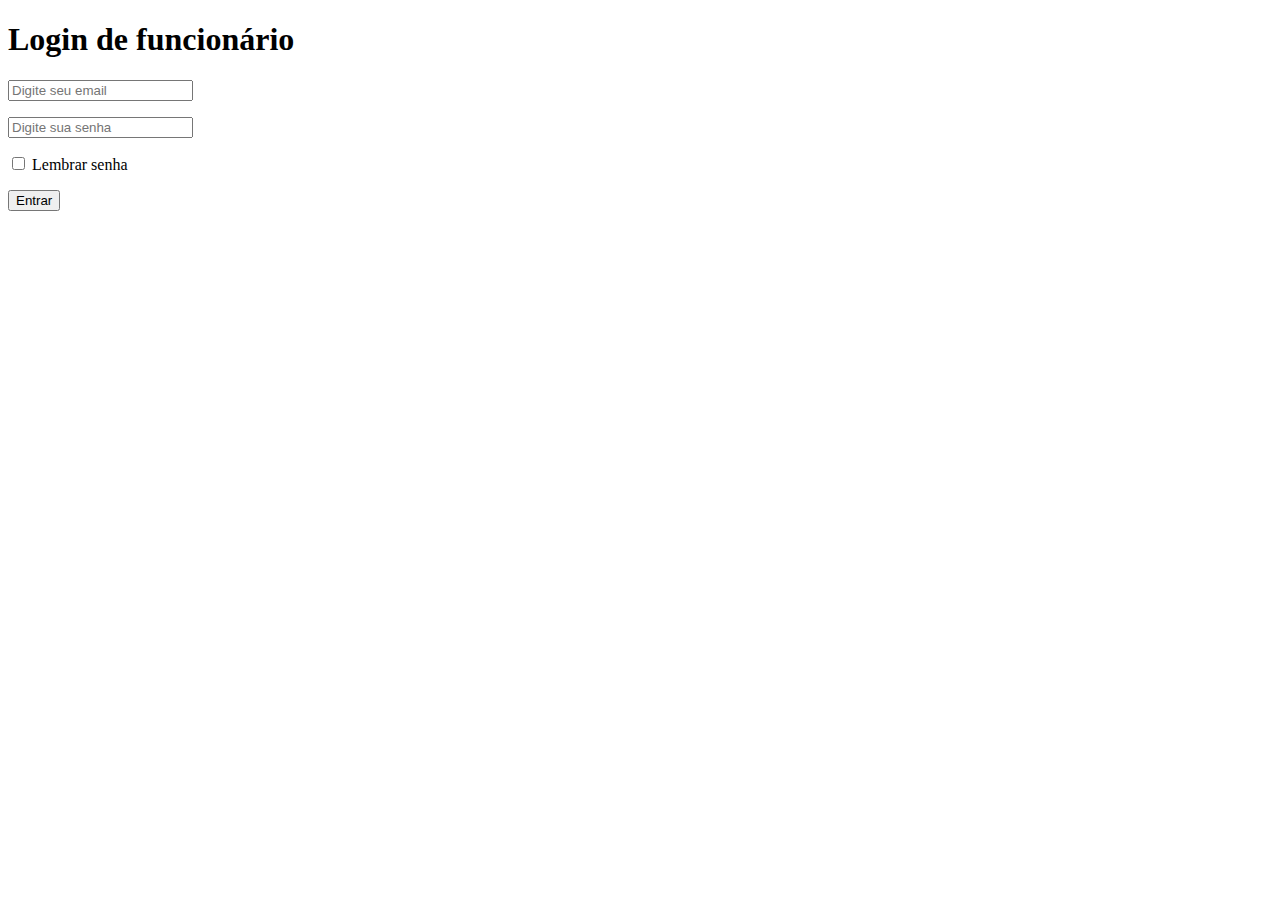
<file: public_html/index.html>
<!DOCTYPE html>
<html>
  <head>
    <title>Página inicial</title>
    <meta charset="UTF-8" />
    <meta name="viewport" content="width=device-width" />
    <link rel="stylesheet" href="style.css">
  </head>
  <body>
    <h1><strong>Login de funcionário</strong></h1>
    <div class="container">
      <form action="home.html" method="post">
        <p><input type="email" name="email" placeholder="Digite seu email" required /></p>

        <p><input type="password" name="senha" placeholder="Digite sua senha" required /></p>

        <label class="checkbox">
          <input type="checkbox" name="lembrete" /> Lembrar senha
        </label>

        <p>
          <button type="submit" name="login">Entrar</button>
        </p>
      </form>
    </div>
  </body>
</html>
</file>
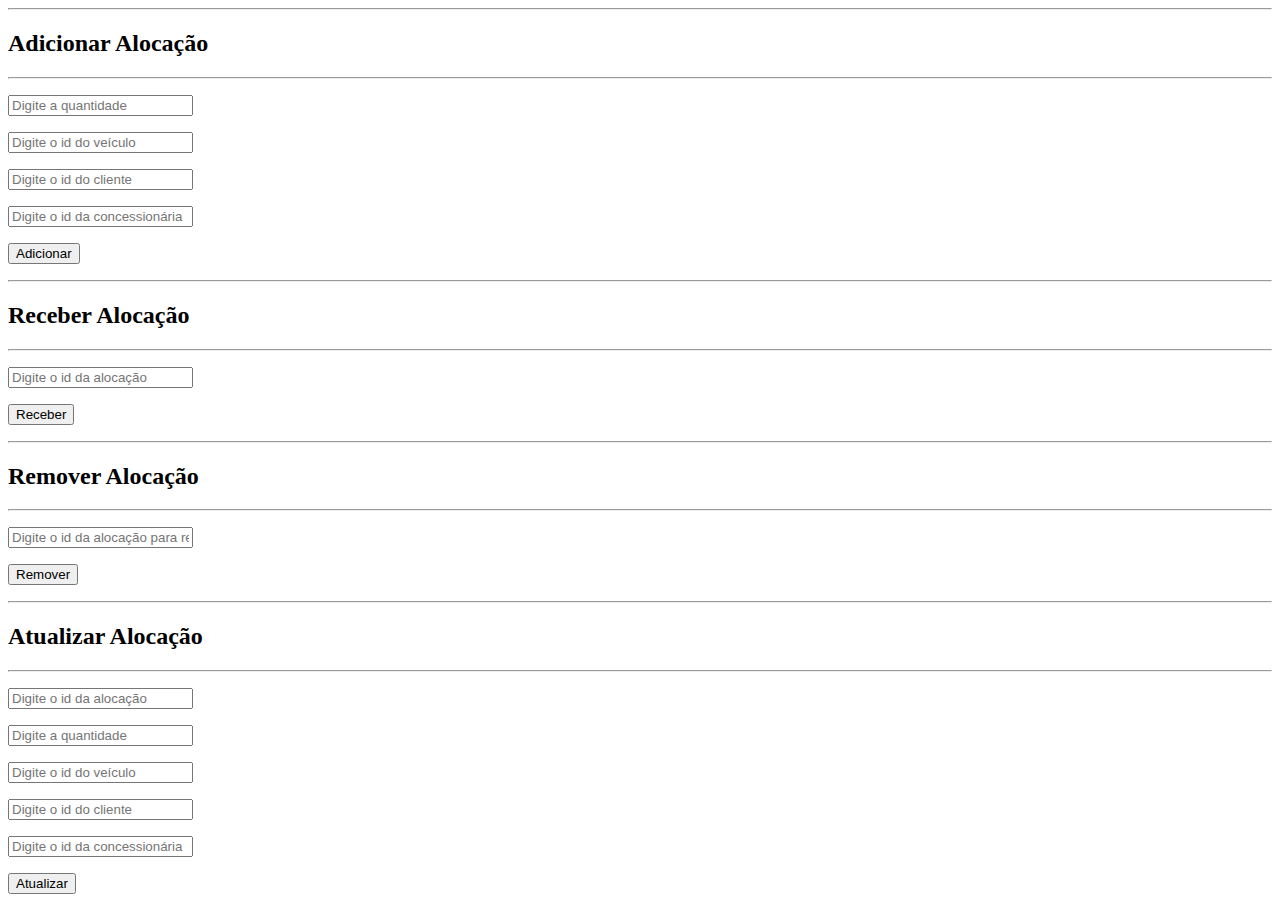
<file: public_html/alocacao.html>
<!DOCTYPE html>
<html lang="pt-br">
<head>
    <meta charset="UTF-8">
    <meta name="viewport" content="width=device-width, initial-scale=1.0">
    <title>Alocação</title>
</head>
<body>
    <!-- Formulário para adicionar alocação -->
    <form method="post">
        <hr />
        <h2><strong>Adicionar Alocação</strong></h2>
        <hr />
        <p>
            <input
                type="quantidade"
                name="quantidade"
                placeholder="Digite a quantidade"
                required
            />
        </p>
        <p>
            <input
                type="id_veiculo"
                name="id_veiculo"
                placeholder="Digite o id do veículo"
                required
            />
        </p>
        <p>
            <input
                type="id_cliente"
                name="id_cliente"
                placeholder="Digite o id do cliente"
                required
            />
        </p>
        <p>
            <input
                type="id_concessionaria"
                name="id_concessionaria"
                placeholder="Digite o id da concessionária"
                required
            />
        </p>
        <p><button type="submit" name="addAlocacao">Adicionar</button></p>
    </form>

    <!-- Formulário para receber alocação -->
    <form method="post">
        <hr />
        <h2><strong>Receber Alocação</strong></h2>
        <hr />
        <p>
            <input
                type="id_alocacao"
                name="id_alocacao"
                placeholder="Digite o id da alocação"
                required
            />
        </p>
        <p><button type="submit" name="receberAlocacao">Receber</button></p>
    </form>

    <!-- Formulário para remover alocação -->
    <form method="post">
        <hr />
        <h2><strong>Remover Alocação</strong></h2>
        <hr />
        <p>
            <input
                type="id_alocacao_remove"
                name="id_alocacao_remove"
                placeholder="Digite o id da alocação para remover"
                required
            />
        </p>
        <p><button type="submit" name="removeAlocacao">Remover</button></p>
    </form>

    <!-- Formulário para atualizar alocação -->
    <form method="post">
        <hr />
        <h2><strong>Atualizar Alocação</strong></h2>
        <hr />
        <p>
            <input
                type="id_alocacao_update"
                name="id_alocacao_update"
                placeholder="Digite o id da alocação"
                required
            />
        </p>
        <p>
            <input
                type="quantidade_update"
                name="quantidade_update"
                placeholder="Digite a quantidade"
                required
            />
        </p>
        <p>
            <input
                type="id_veiculo_update"
                name="id_veiculo_update"
                placeholder="Digite o id do veículo"
                required
            />
        </p>
        <p>
            <input
                type="id_cliente_update"
                name="id_cliente_update"
                placeholder="Digite o id do cliente"
                required
            />
        </p>
        <p>
            <input
                type="id_concessionaria_update"
                name="id_concessionaria_update"
                placeholder="Digite o id da concessionária"
                required
            />
        </p>
        <p><button type="submit" name="updateAlocacao">Atualizar</button></p>
    </form>

</body>
</html>
</file>
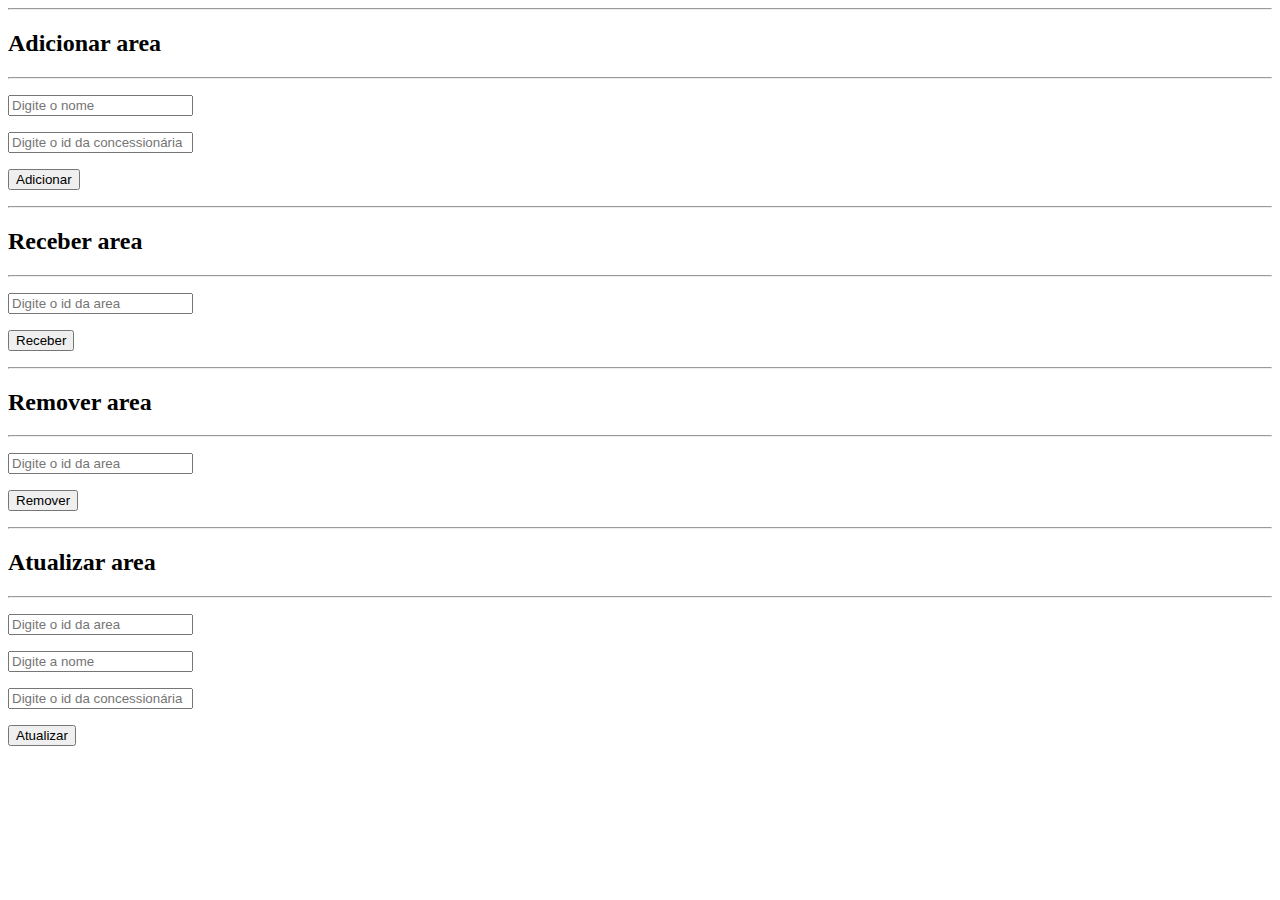
<file: public_html/area.html>
<!DOCTYPE html>
<html lang="pt-br">
<head>
    <meta charset="UTF-8">
    <meta name="viewport" content="width=device-width, initial-scale=1.0">
    <title>Area</title>
</head>
<body>
    <!-- Formulário para adicionar alocação -->
    <form method="post">
        <hr />
        <h2><strong>Adicionar area</strong></h2>
        <hr />
        <p>
            <input
                type="nome"
                name="nome"
                placeholder="Digite o nome"
                required
            />
        </p>
        <p>
            <input
                type="id_concessionaria"
                name="id_concessionaria"
                placeholder="Digite o id da concessionária"
                required
            />
        </p>
        <p><button type="submit" name="addArea">Adicionar</button></p>
    </form>

    <!-- Formulário para receber alocação -->
    <form method="post">
        <hr />
        <h2><strong>Receber area</strong></h2>
        <hr />
        <p>
            <input
                type="id_area"
                name="id_area"
                placeholder="Digite o id da area"
                required
            />
        </p>
        <p><button type="submit" name="receberArea">Receber</button></p>
    </form>

    <!-- Formulário para remover alocação -->
    <form method="post">
        <hr />
        <h2><strong>Remover area</strong></h2>
        <hr />
        <p>
            <input
                type="id_area"
                name="id_area"
                placeholder="Digite o id da area"
                required
            />
        </p>
        <p><button type="submit" name="removeArea">Remover</button></p>
    </form>

    <!-- Formulário para atualizar alocação -->
    <form method="post">
        <hr />
        <h2><strong>Atualizar area</strong></h2>
        <hr />
        <p>
            <input
                type="id_area"
                name="id_area"
                placeholder="Digite o id da area"
                required
            />
        </p>
        <p>
            <input
                type="nome"
                name="nome"
                placeholder="Digite a nome"
                required
            />
        </p>
        <p>
            <input
                type="id_concessionaria"
                name="id_concessionaria"
                placeholder="Digite o id da concessionária"
                required
            />
        </p>
        <p><button type="submit" name="updateArea">Atualizar</button></p>
    </form>

</body>
</html>
</file>
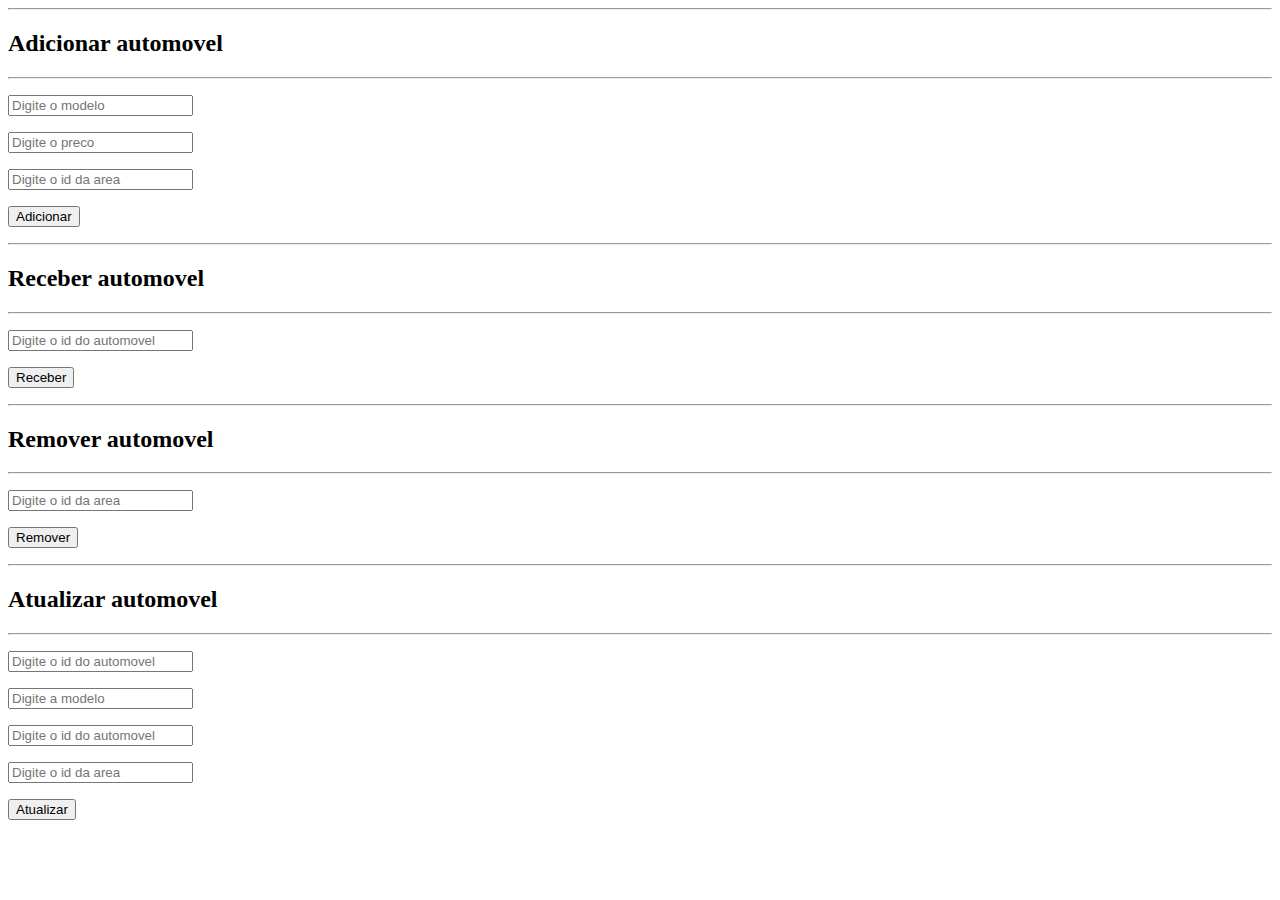
<file: public_html/automovel.html>
<!DOCTYPE html>
<html lang="pt-br">
<head>
    <meta charset="UTF-8">
    <meta name="viewport" content="width=device-width, initial-scale=1.0">
    <title>Automovel</title>
</head>
<body>
    <!-- Formulário para adicionar alocação -->
    <form method="post">
        <hr />
        <h2><strong>Adicionar automovel</strong></h2>
        <hr />
        <p>
            <input
                type="modelo"
                name="modelo"
                placeholder="Digite o modelo"
                required
            />
        </p>
        <p>
            <input
                type="preco"
                name="preco"
                placeholder="Digite o preco"
                required
            />
        </p>
        <p>
            <input
                type="id_area"
                name="id_area"
                placeholder="Digite o id da area"
                required
            />
        </p>
        <p><button type="submit" name="addAutomovel">Adicionar</button></p>
    </form>

    <!-- Formulário para receber alocação -->
    <form method="post">
        <hr />
        <h2><strong>Receber automovel</strong></h2>
        <hr />
        <p>
            <input
                type="id_automovel"
                name="id_automovel"
                placeholder="Digite o id do automovel"
                required
            />
        </p>
        <p><button type="submit" name="receberAutomovel">Receber</button></p>
    </form>

    <!-- Formulário para remover alocação -->
    <form method="post">
        <hr />
        <h2><strong>Remover automovel</strong></h2>
        <hr />
        <p>
            <input
                type="id_automovel"
                name="id_automovel"
                placeholder="Digite o id da area"
                required
            />
        </p>
        <p><button type="submit" name="removeAutomovel">Remover</button></p>
    </form>

    <!-- Formulário para atualizar alocação -->
    <form method="post">
        <hr />
        <h2><strong>Atualizar automovel</strong></h2>
        <hr />
        <p>
            <input
                type="id_automovel"
                name="id_automovel"
                placeholder="Digite o id do automovel"
                required
            />
        </p>
        <p>
            <input
                type="modelo"
                name="modelo"
                placeholder="Digite a modelo"
                required
            />
        </p>
        <p>
            <input
                type="precoNovo"
                name="precoNovo"
                placeholder="Digite o id do automovel"
                required
            />
        </p>
        <p>
            <input
                type="id_area"
                name="id_area"
                placeholder="Digite o id da area"
                required
            />
        </p>
        <p><button type="submit" name="updateAutomovel">Atualizar</button></p>
    </form>

</body>
</html>
</file>
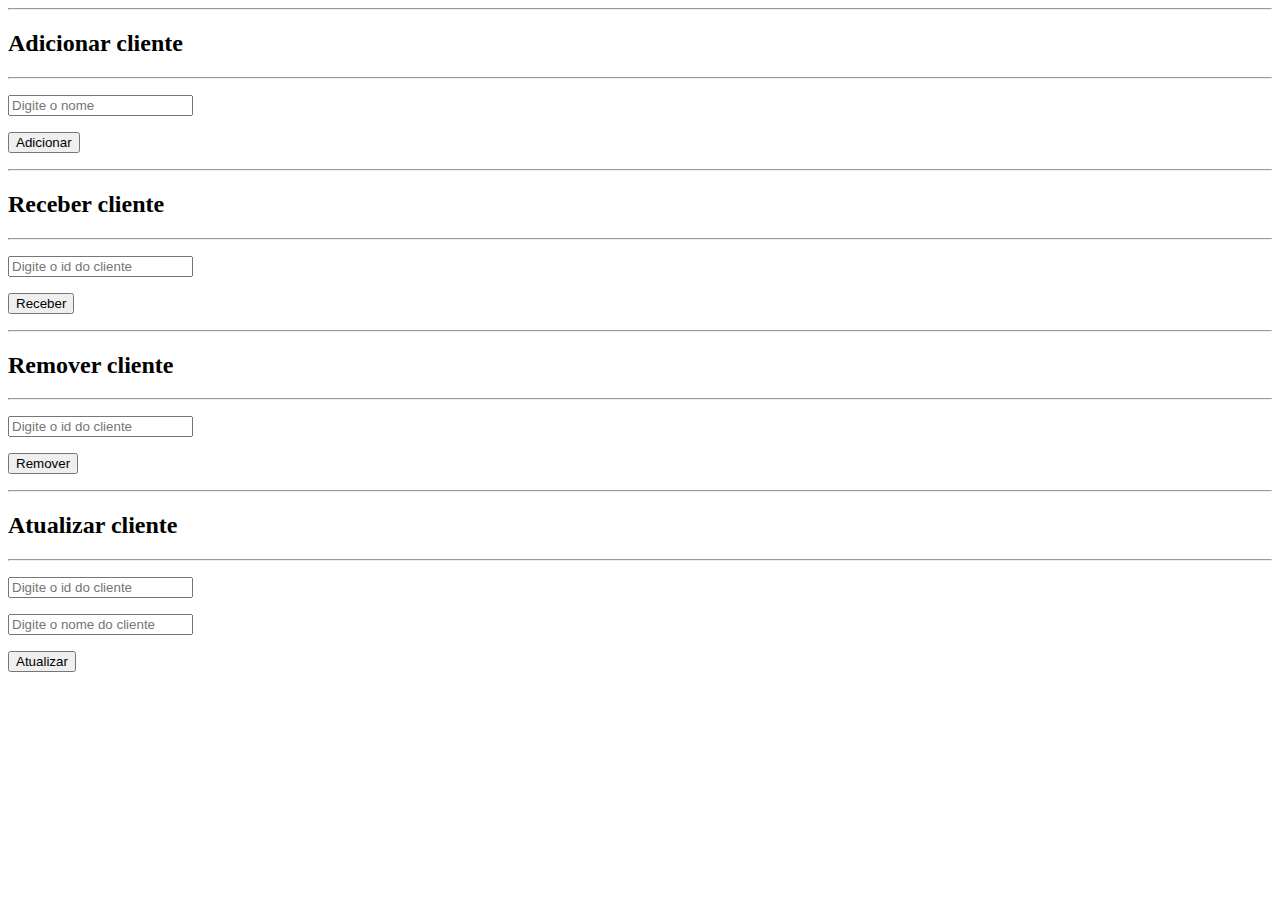
<file: public_html/cliente.html>
<!DOCTYPE html>
<html lang="pt-br">
<head>
    <meta charset="UTF-8">
    <meta name="viewport" content="width=device-width, initial-scale=1.0">
    <title>Cliente</title>
</head>
<body>
    <!-- Formulário para adicionar alocação -->
    <form method="post">
        <hr />
        <h2><strong>Adicionar cliente</strong></h2>
        <hr />
        <p>
            <input
                type="nome"
                name="nome"
                placeholder="Digite o nome"
                required
            />
        </p>
        <p><button type="submit" name="addCliente">Adicionar</button></p>
    </form>

    <!-- Formulário para receber alocação -->
    <form method="post">
        <hr />
        <h2><strong>Receber cliente</strong></h2>
        <hr />
        <p>
            <input
                type="id_cliente"
                name="id_cliente"
                placeholder="Digite o id do cliente"
                required
            />
        </p>
        <p><button type="submit" name="receberCliente">Receber</button></p>
    </form>

    <!-- Formulário para remover alocação -->
    <form method="post">
        <hr />
        <h2><strong>Remover cliente</strong></h2>
        <hr />
        <p>
            <input
                type="id_cliente"
                name="id_cliente"
                placeholder="Digite o id do cliente"
                required
            />
        </p>
        <p><button type="submit" name="removeCLiente">Remover</button></p>
    </form>

    <!-- Formulário para atualizar alocação -->
    <form method="post">
        <hr />
        <h2><strong>Atualizar cliente</strong></h2>
        <hr />
        <p>
            <input
                type="id_cliente"
                name="id_cliente"
                placeholder="Digite o id do cliente"
                required
            />
        </p>
        <p>
            <input
                type="nome_novo"
                name="nome_novo"
                placeholder="Digite o nome do cliente"
                required
            />
        </p>
        <p><button type="submit" name="updatecliente">Atualizar</button></p>
    </form>

</body>
</html>
</file>
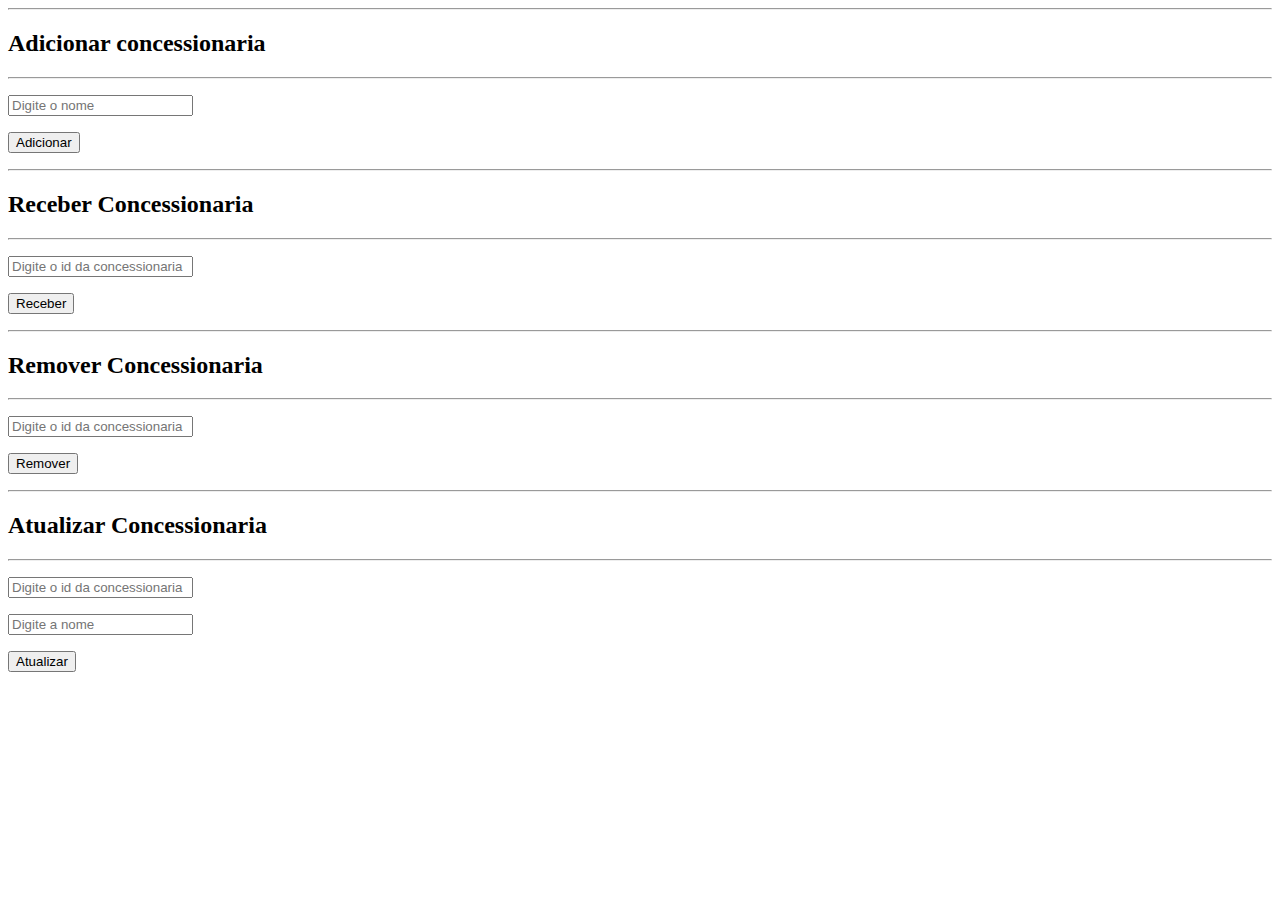
<file: public_html/concessionaria.html>
<!DOCTYPE html>
<html lang="pt-br">
<head>
    <meta charset="UTF-8">
    <meta name="viewport" content="width=device-width, initial-scale=1.0">
    <title>concessionária</title>
</head>
<body>
    <!-- Formulário para adicionar alocação -->
    <form method="post">
        <hr />
        <h2><strong>Adicionar concessionaria</strong></h2>
        <hr />
        <p>
            <input
                type="nome"
                name="nome"
                placeholder="Digite o nome"
                required
            />
        </p>
        <p><button type="submit" name="addConcessionaria">Adicionar</button></p>
    </form>

    <!-- Formulário para receber alocação -->
    <form method="post">
        <hr />
        <h2><strong>Receber Concessionaria</strong></h2>
        <hr />
        <p>
            <input
                type="id_concessionaria"
                name="id_concessionaria"
                placeholder="Digite o id da concessionaria"
                required
            />
        </p>
        <p><button type="submit" name="receberConcessionaria">Receber</button></p>
    </form>

    <!-- Formulário para remover alocação -->
    <form method="post">
        <hr />
        <h2><strong>Remover Concessionaria</strong></h2>
        <hr />
        <p>
            <input
                type="id_concessionaria"
                name="id_concessionaria"
                placeholder="Digite o id da concessionaria"
                required
            />
        </p>
        <p><button type="submit" name="removeConcessionaria">Remover</button></p>
    </form>

    <!-- Formulário para atualizar alocação -->
    <form method="post">
        <hr />
        <h2><strong>Atualizar Concessionaria</strong></h2>
        <hr />
        <p>
            <input
                type="id_concessionaria"
                name="id_concessionaria"
                placeholder="Digite o id da concessionaria"
                required
            />
        </p>
        <p>
            <input
                type="nome"
                name="nome"
                placeholder="Digite a nome"
                required
            />
        </p>
        
        <p><button type="submit" name="updateConcessionaria">Atualizar</button></p>
    </form>

</body>
</html>
</file>
<file: public_html/style.css>
.lista{
    list-style-type: none;
    font-size: 50px;
    text-align: center;
}
</file>
